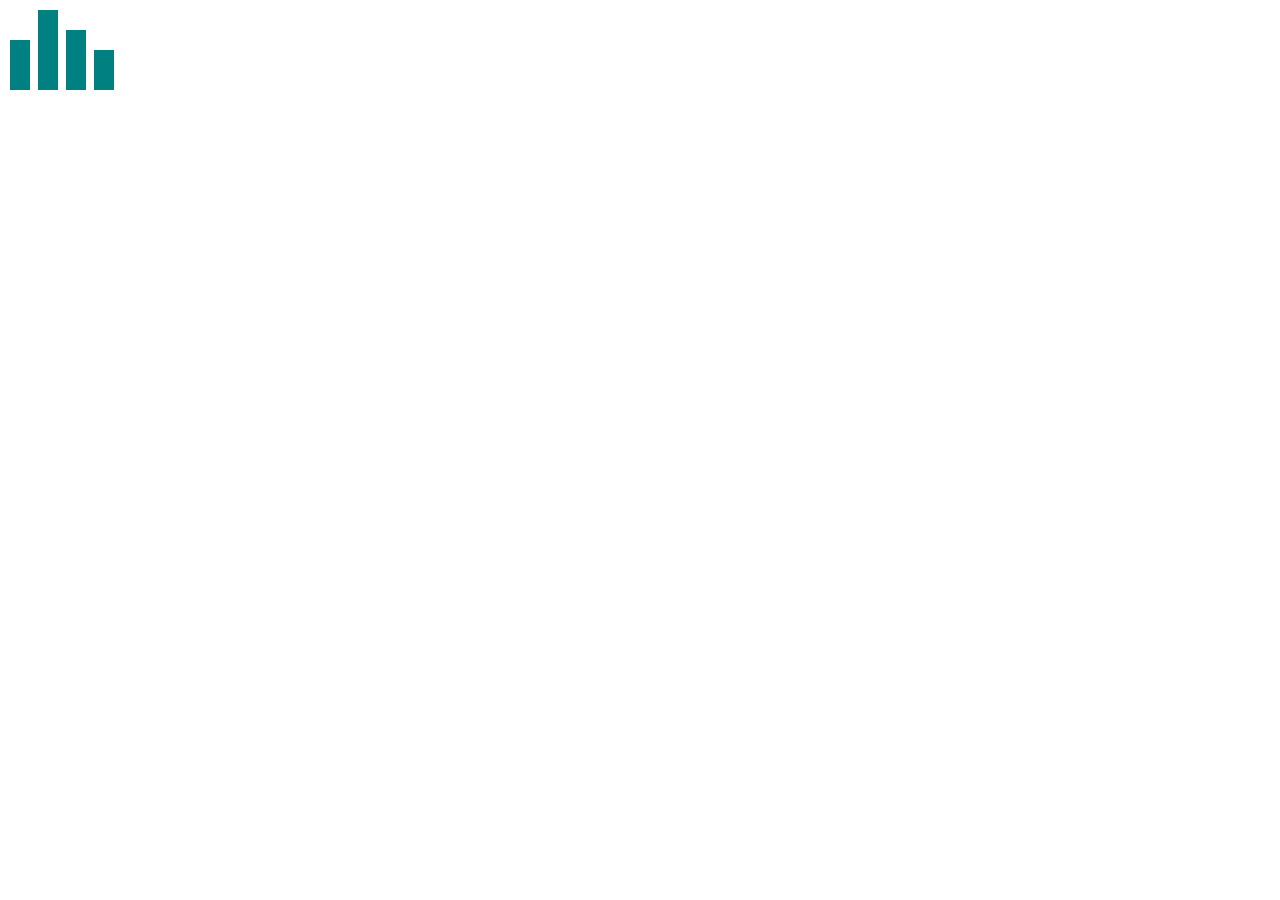
<file: pratiques.html>
<!DOCTYPE html>
<html>
<head>
<style>
.bar {
  width: 20px;
  height: 100px; 
  background-color: teal;
  margin: 2px;
  display: inline-block;
}
</style>
</head>
<body>

<div>
  <div class="bar" style="height: 50px;"></div> 
  <div class="bar" style="height: 80px;"></div>
  <div class="bar" style="height: 60px;"></div>
  <div class="bar" style="height: 40px;"></div>
</div>

<script>
  // Données 
  let data = [50, 80, 60, 40];
  
  // Mettre à jour hauteurs des barres  
  for(let i = 0; i < data.length; i++){
    document.getElementsByClassName("bar")[i].style.height = data[i] + "px"; 
  }
</script>

</body>
</html>
</file>
